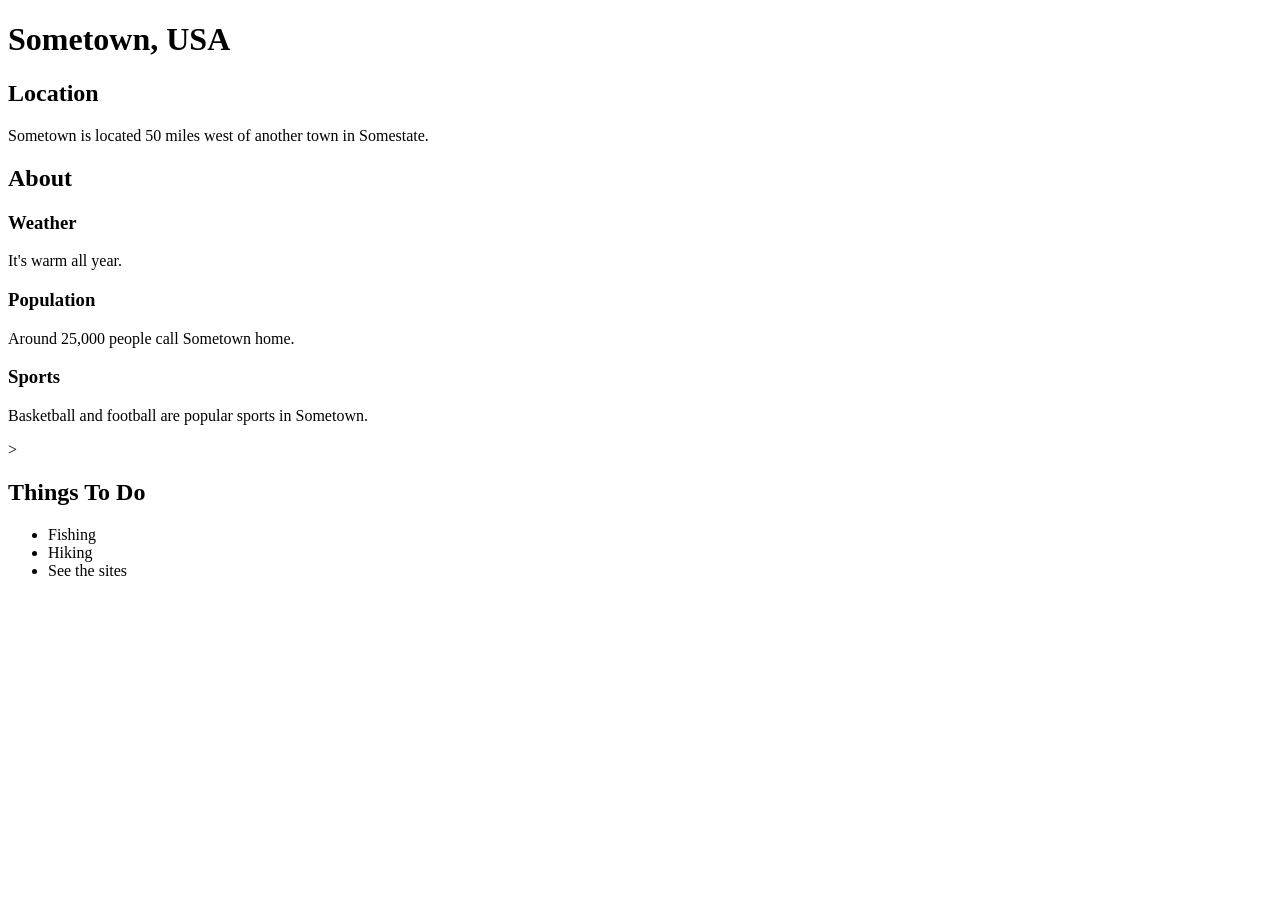
<file: 2/2.11/index.html>
<!DOCTYPE html>
<html lang="en">
    <head>
        <meta charset="UTF-8" />
        <title>Sometown, USA</title>
    </head>
    <body>
        <h1>Sometown, USA</h1>

        <section>
            <h2>Location</h2>
            <p>
                Sometown is located 50 miles west of another town in Somestate.
            </p>
        </section>

        <section>
            <h2>About</h2>
            <section>
                <h3>Weather</h3>
                <p>It's warm all year.</p>
            </section>
            <section>
                <h3>Population</h3>
                <p>Around 25,000 people call Sometown home.</p>
            </section>
            <section>
                <h3>Sports</h3>
                <p>Basketball and football are popular sports in Sometown.</p>
            </section>
            >
        </section>
        <section>
            <h2>Things To Do</h2>
            <ul>
                <li>Fishing</li>
                <li>Hiking</li>
                <li>See the sites</li>
            </ul>
        </section>
    </body>
</html>
</file>
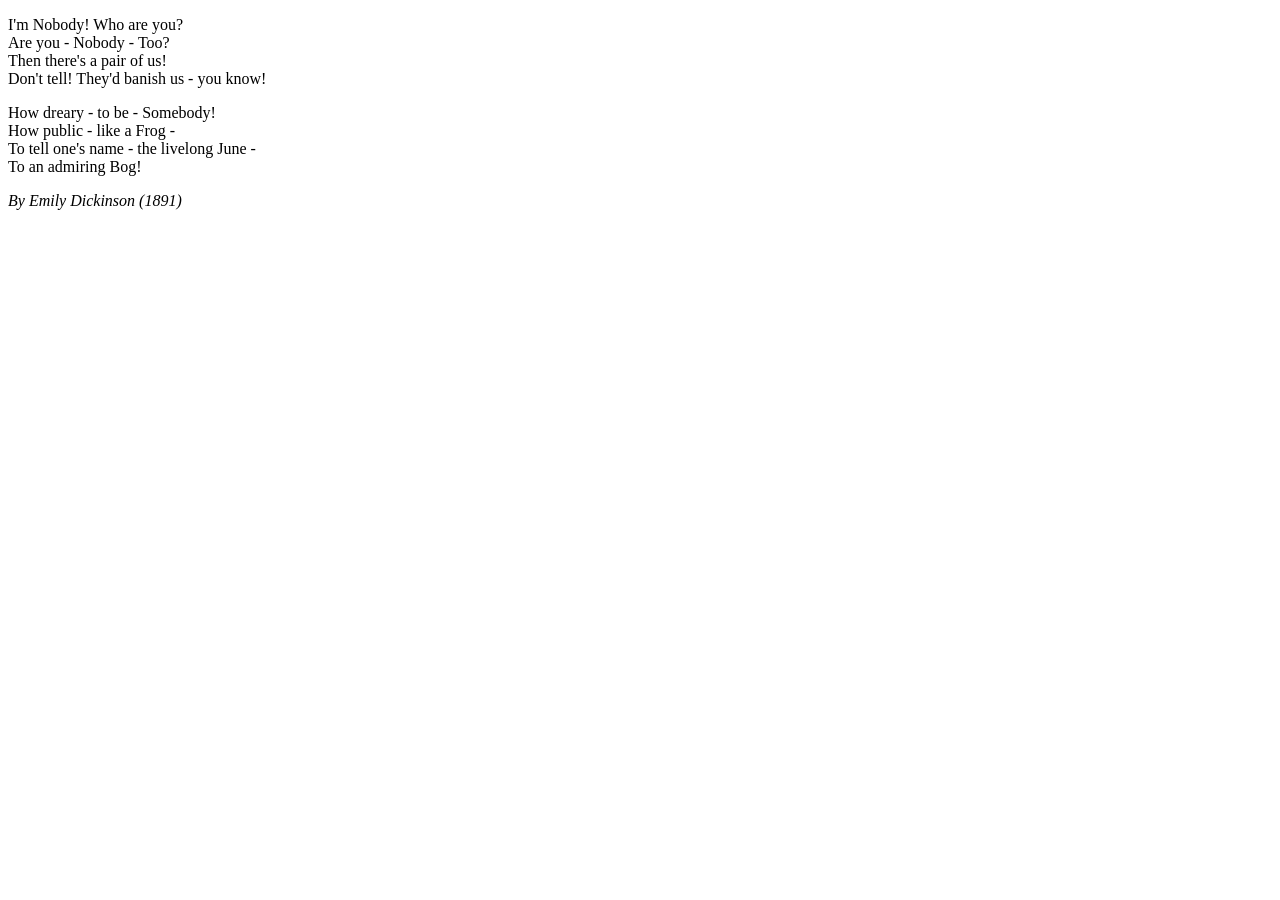
<file: 2/2.13/index.html>
<!DOCTYPE html>
<html lang="en">
    <head>
        <meta charset="UTF-8" />
        <title>Document</title>
    </head>
    <body>
        <p>
            I'm Nobody! Who are you? <br />
            Are you - Nobody - Too? <br />
            Then there's a pair of us! <br />
            Don't tell! They'd banish us - you know!
        </p>
        <p>
            How dreary - to be - Somebody!<br />
            How public - like a Frog -<br />
            To tell one's name - the livelong June -<br />
            To an admiring Bog!
        </p>
        <p>
            <cite>By Emily Dickinson (1891)</cite>
        </p>
    </body>
</html>
</file>
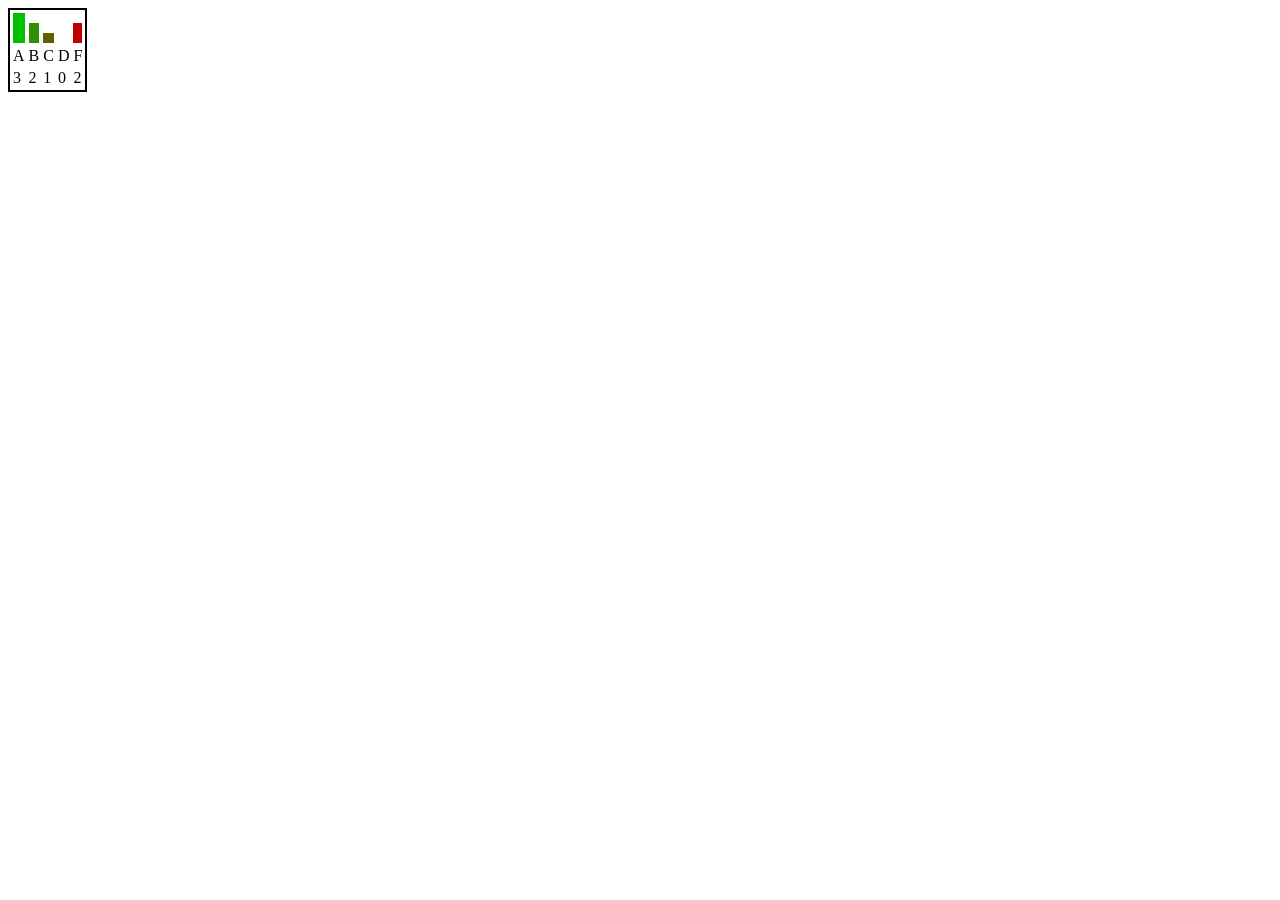
<file: 7/7.14/index.html>
<!DOCTYPE html>
<html>
    <head>
        <style>
            .bar0 { vertical-align: bottom; background-color: #00C000; }
            .bar1 { vertical‐align: bottom; background-color: #309000; }
            .bar2 { vertical‐align: bottom; background-color: #606000; }
            .bar3 { vertical‐align: bottom; background-color: #903000; }
            .bar4 { vertical‐align: bottom; background-color: #C00000; }
            td { vertical-align: bottom }
        </style>
		<script src="index.js"></script>
    </head>
    <body onload="bodyLoaded()">
        <table style="border: 2px solid black" id="distributionTable">
        </table>
    </body>
</html>
</file>
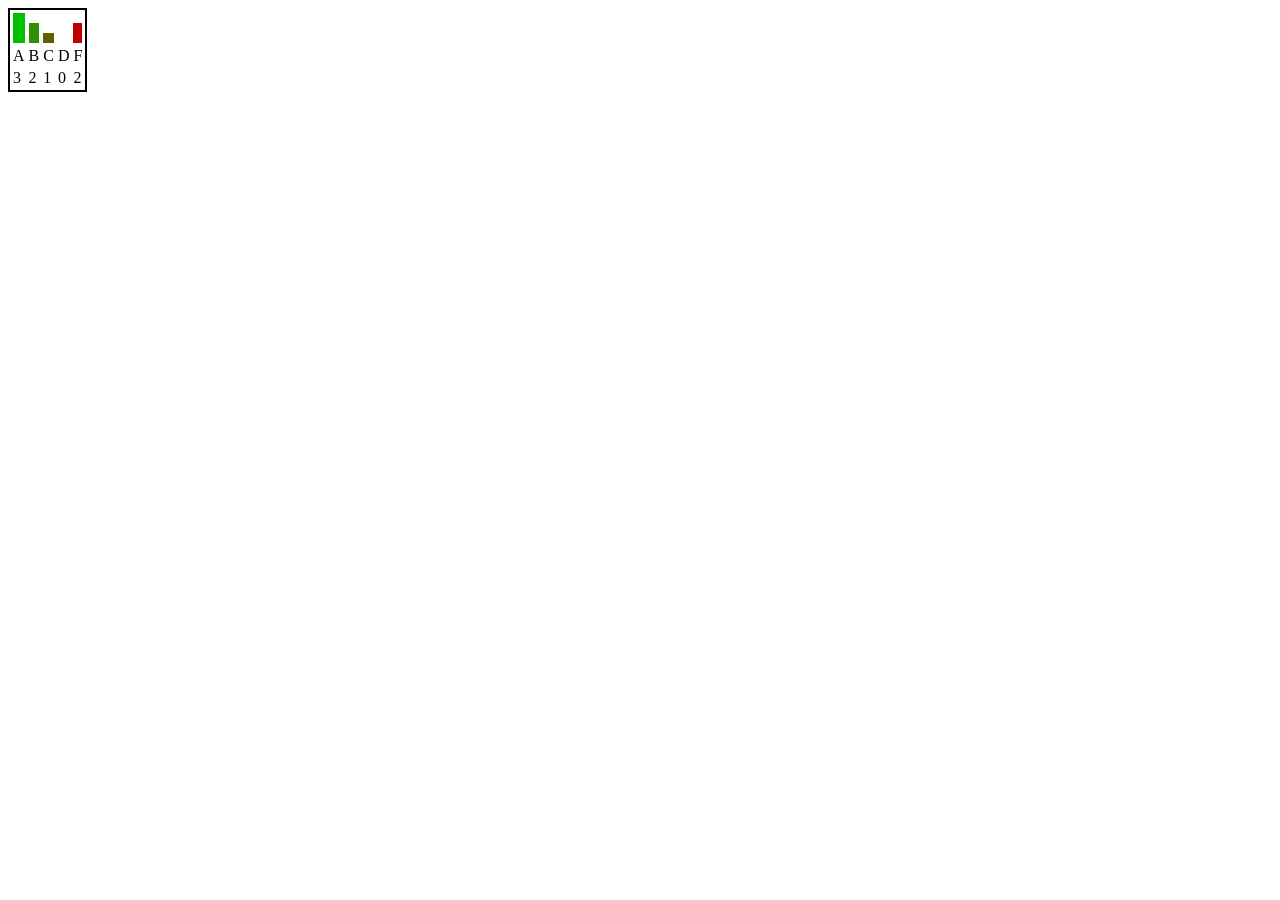
<file: 7/7.15/index.html>
<!DOCTYPE html>
<html lang="en">
   <head>
      <title>Grade Distribution</title>
      <style>
         .bar0 {
            background-color: #00C000;
         }
   
         .bar1 {
            background-color: #309000;
         }
   
         .bar2 {
            background-color: #606000;
         }
   
         .bar3 {
            background-color: #903000;
         }
   
         .bar4 {
            background-color: #C00000;
         }
   
         td {
            vertical-align: bottom;
         }
   
         #distributionTable {
            border: 2px solid black;
         }
      </style>
      <script src="index.js" defer></script>
   </head>
   <body>
      <table id="distributionTable">
         <tr id="firstRow">
         </tr>
         <tr>
            <td>A</td>
            <td>B</td>
            <td>C</td>
            <td>D</td>
            <td>F</td>
         </tr>
         <tr id="thirdRow">
         </tr>
      </table>
   </body>
</html>
</file>
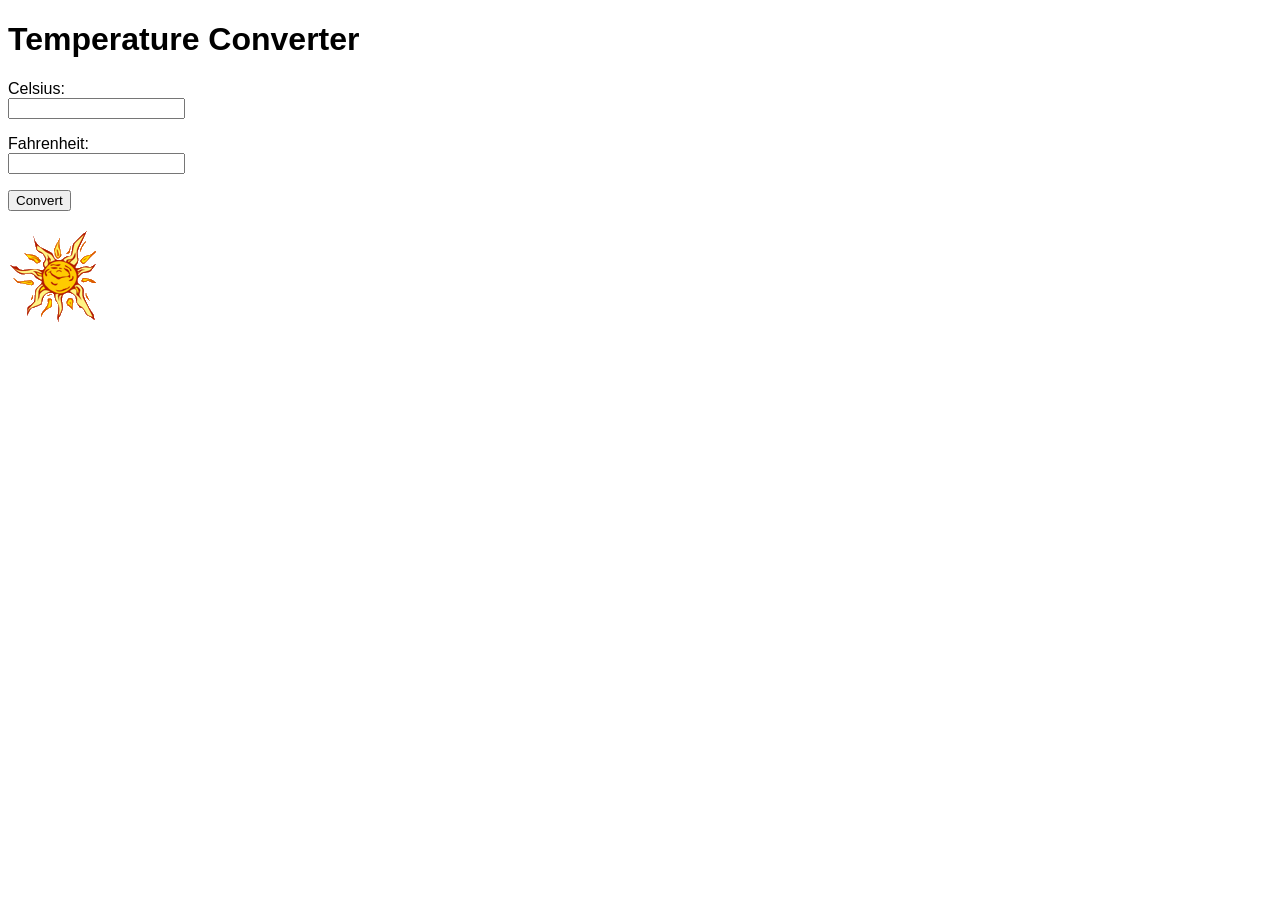
<file: 7/7.16/index.html>
<!DOCTYPE html>
<html lang="en">
   <head>
      <title>Temperature Converter</title>
      <script src="convert.js"></script>
      <style>
         body {
            font-family: Arial, Helvetica, sans-serif;
         }
         
         label {
            display: block;
         }
   
         #errorMessage {
            color: red;
         }
      </style>
   </head>
   <body>
      <h1>Temperature Converter</h1>
      <p>
         <label for="cInput">Celsius:</label>
         <input id="cInput" type="text">
      </p>
      <p>
         <label for="fInput">Fahrenheit:</label>
         <input id="fInput" type="text">
      </p>
      <input id="convertButton" type="button" value="Convert">
      <p id="errorMessage">
      </p>
      <p>
         <img id="weatherImage" src="warm.png" alt="Warm">
      </p>
   </body>

</html>
</file>
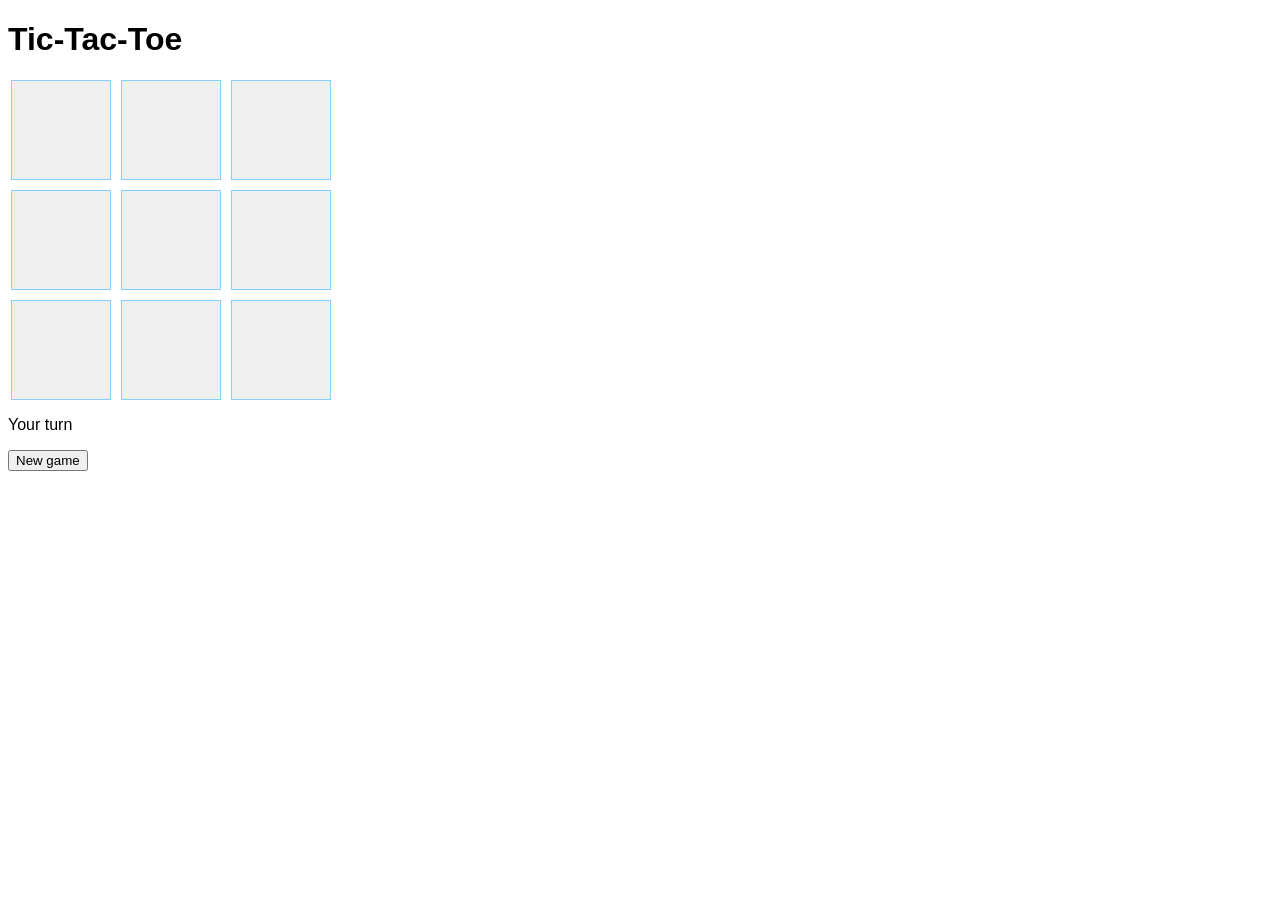
<file: 7/7.17/index.html>
<!DOCTYPE html>
<html lang="en">
   <head>
      <title>Tic-Tac-Toe</title>
      <link rel="stylesheet" href="tictactoe.css">
      <script src="tictactoe.js"></script>
   </head>
   <body>
      <h1>Tic-Tac-Toe</h1>

      <!-- 3x3 grid for the game board -->
      <div id="gameBoard">
         <button></button>
         <button></button>
         <button></button>
         <button></button>
         <button></button>
         <button></button>
         <button></button>
         <button></button>
         <button></button>
      </div>

      <p id="turnInfo">TURN INFO</p>
      <button id="newGameButton">New game</button>
   </body>
</html>
</file>
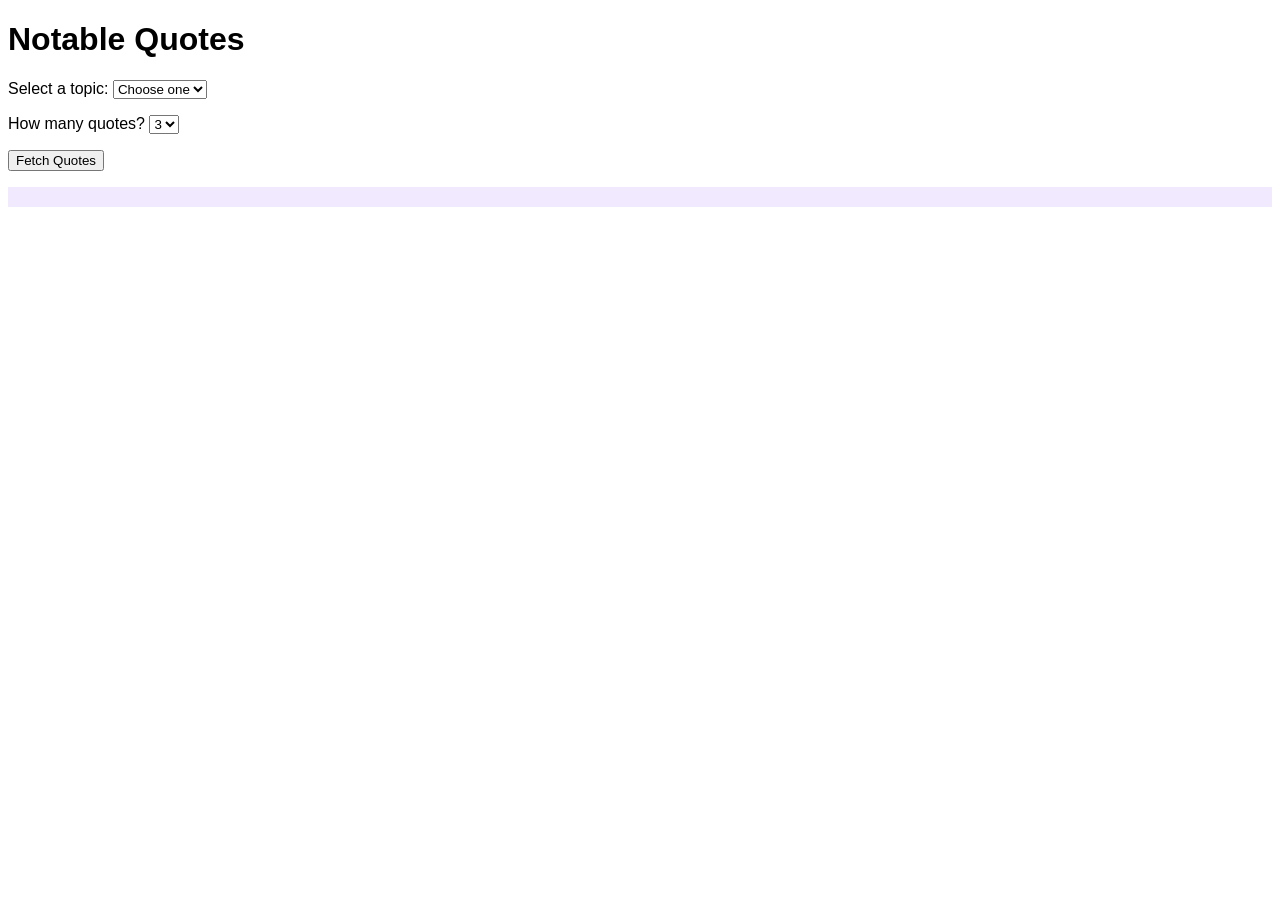
<file: 7/7.19/index.html>
<!DOCTYPE html>
<html lang="en">
   <head>
   	<title>Notable Quotes</title>
   	<script src="quote.js"></script>
   	<style>
   		body {
   			font-family: Arial, Helvetica, sans-serif;
   		}
   		#quotes {
   			background-color: #F1EAFF;
   			padding-top: 10px;
   			padding-bottom: 10px;
   		}
   	</style>
   </head>
	<body>
		<h1>Notable Quotes</h1>

		<p>
			<label for="topicSelection">Select a topic:</label>
			<select id="topicSelection">
            <option>Choose one</option>
				<option>love</option>
				<option>motivational</option>
				<option>wisdom</option>
				<option>humor</option>
			</select>
		</p>
		<p>
			<label for="countSelection">How many quotes?</label>
			<select id="countSelection">
				<option>1</option>
				<option>2</option>
				<option selected>3</option>
				<option>4</option>
				<option>5</option>
			</select>
		</p>
		<p>
		   <button id="fetchQuotesBtn">Fetch Quotes</button>
		</p>
		<div id="quotes">
		</div>
	</body>
</html>
</file>
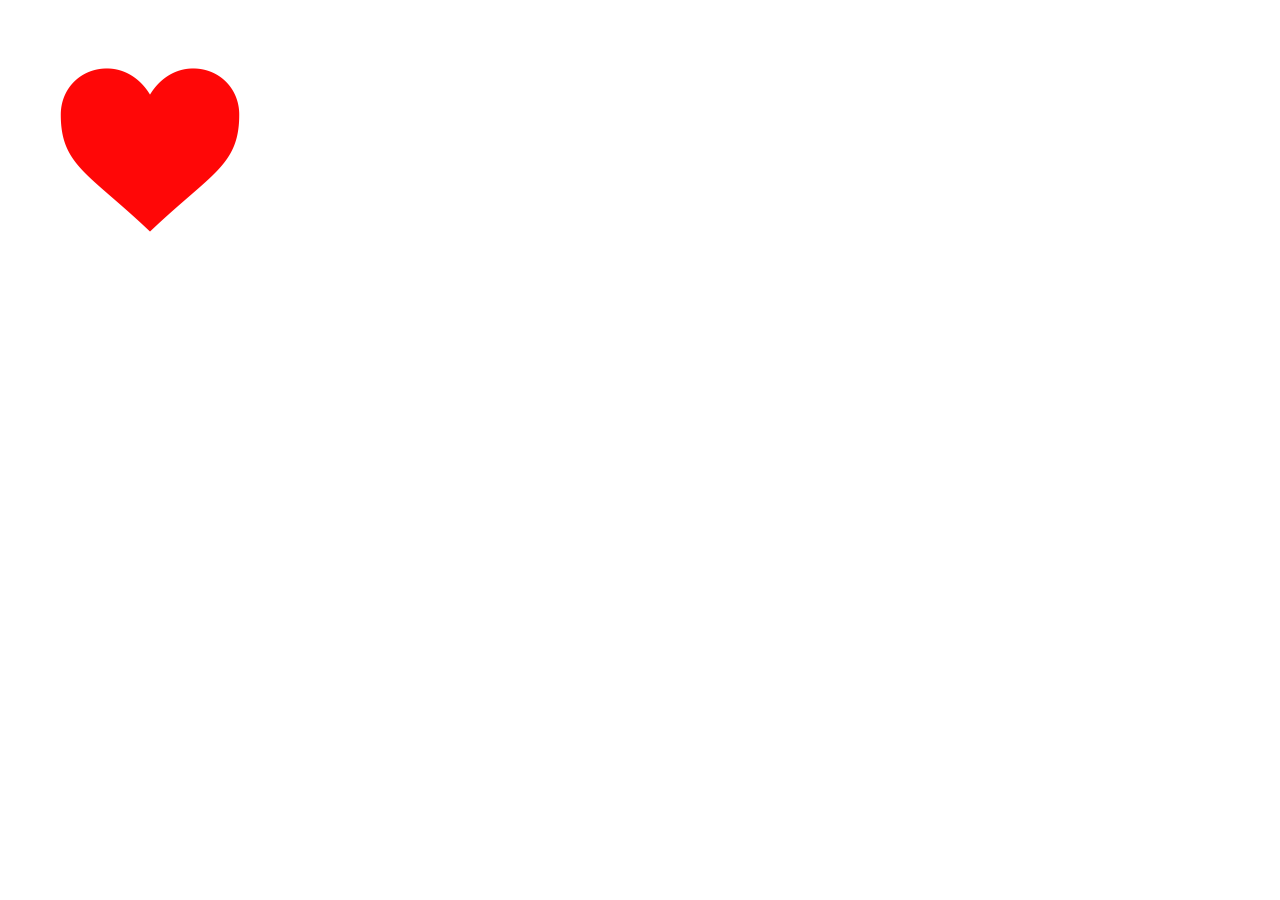
<file: 7/7.20/index.html>
<!DOCTYPE html>
<html lang="en">
   <head>
	   <title>Animate the Heart</title>
	   <script src="animate.js"></script>
	</head>
	<body>
		<img src="heart.png" alt="heart" style="position:absolute; left:50px; top:50px">
	</body>
</html>
</file>
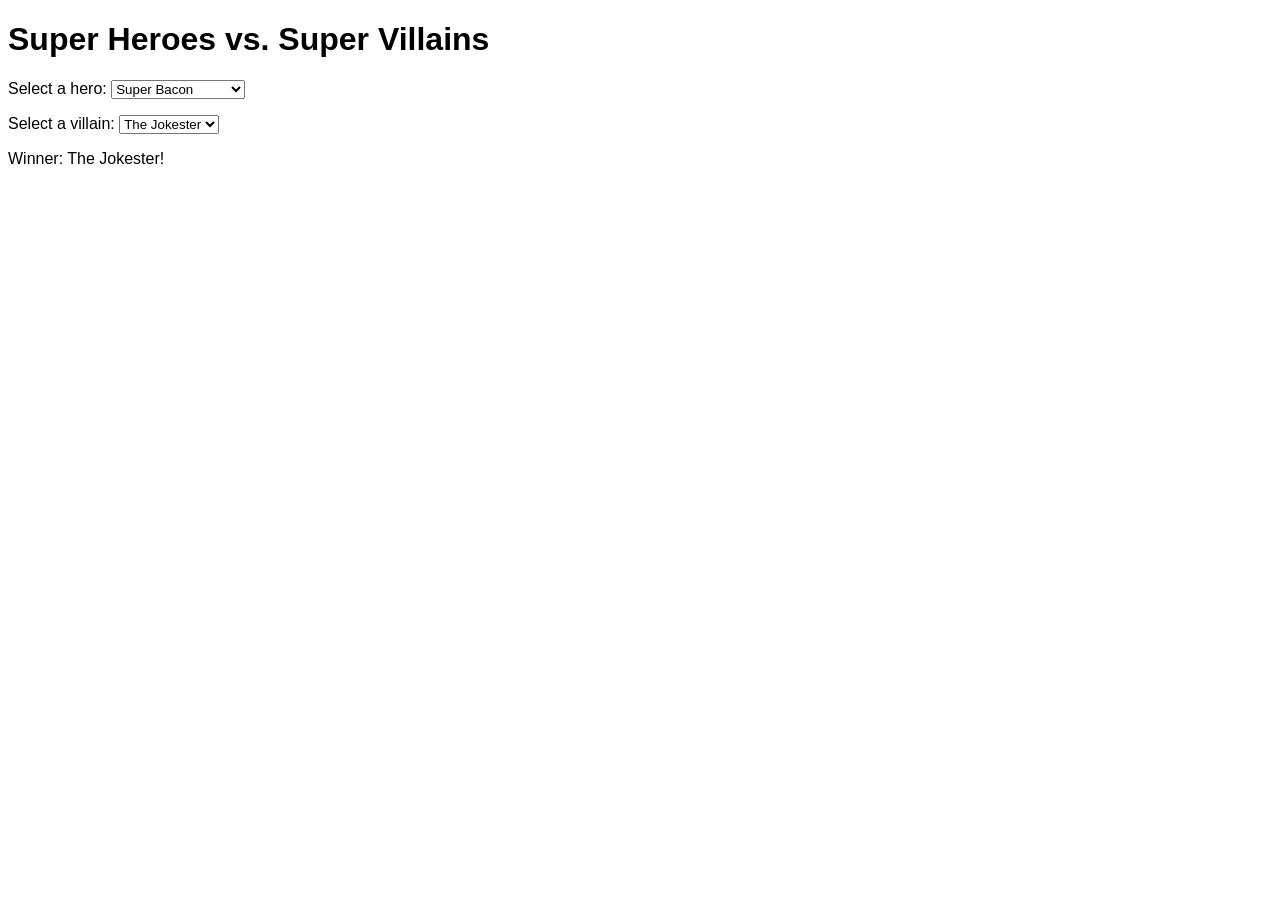
<file: 8/8.20/index.html>
<!DOCTYPE html>
<html lang="en">
   <head>
   	<title>Super Heroes vs. Super Villains</title>
   	<script src="hero.js" defer></script>
   	<style>
   		body {
   			font-family: Arial, Helvetica, sans-serif;
   		}
   	</style>
	</head>
	<body>
		<h1>Super Heroes vs. Super Villains</h1>

		<p>Select a hero:
			<select id="heroSelect">
				<option>Super Bacon</option>
				<option>Flat-Man</option>
				<option>Mighty Woman</option>
				<option>Captain Marvelous</option>
			</select>
		</p>

		<p>Select a villain:
			<select id="villainSelect">
				<option>The Jokester</option>
				<option>Magnet Man</option>
				<option>Lex Loner</option>
				<option>Thankos</option>
			</select>
		</p>

		<p id="winner"></p>
	</body>
</html>
</file>
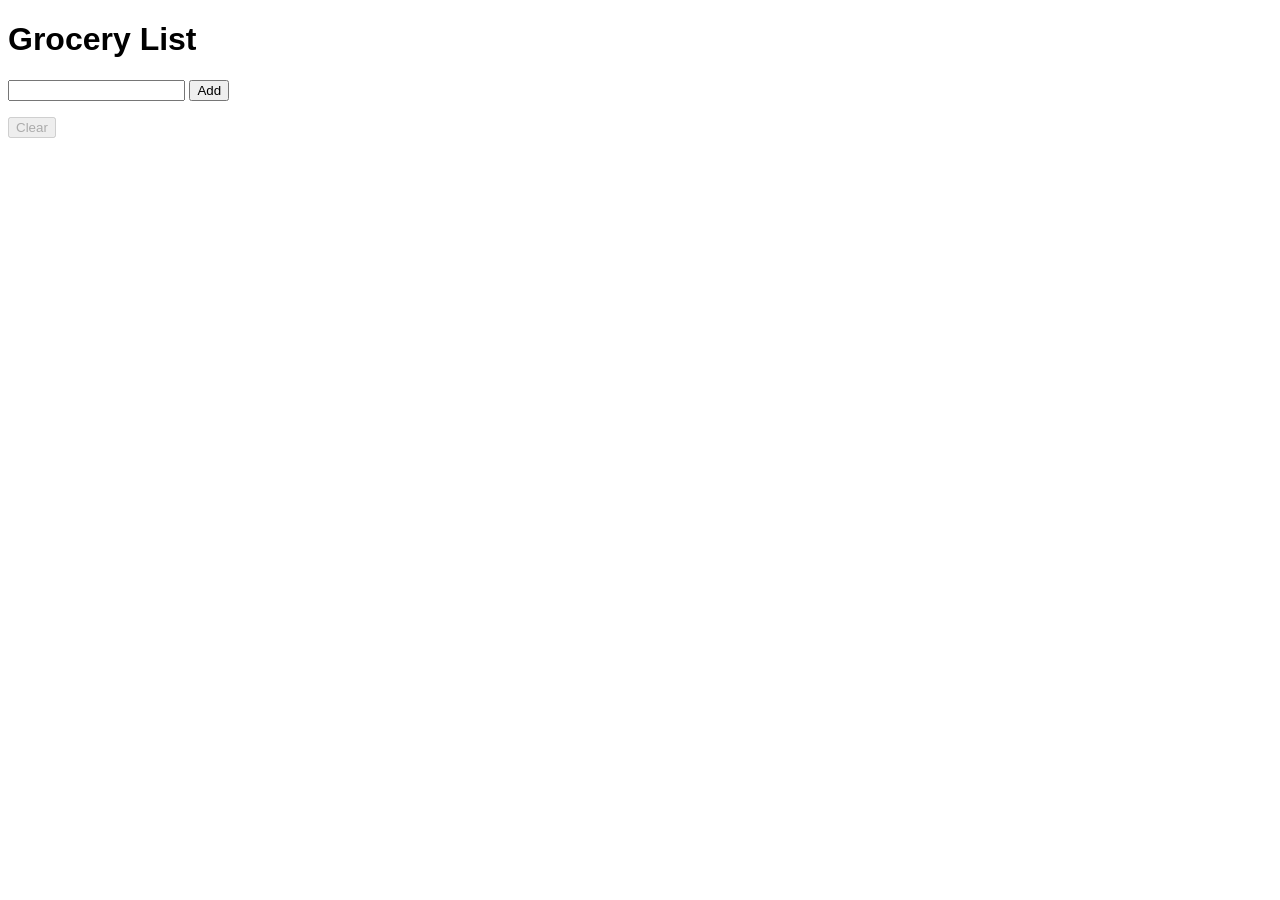
<file: 8/8.21/index.html>
<!DOCTYPE HTML>
<html lang="en">
   <head>
      <title>Grocery List</title>
      <style>
         body {
            font-family: Arial, Helvetica, sans-serif;
         }
      </style>
      <script src="groceries.js"></script>
   </head>
   <body>
      <h1>Grocery List</h1>
      <input type="text" id="item"> <input type="button" id="addBtn" value="Add">
      <ol></ol>
      <input type="button" id="clearBtn" value="Clear">
   </body>
</html>
</file>
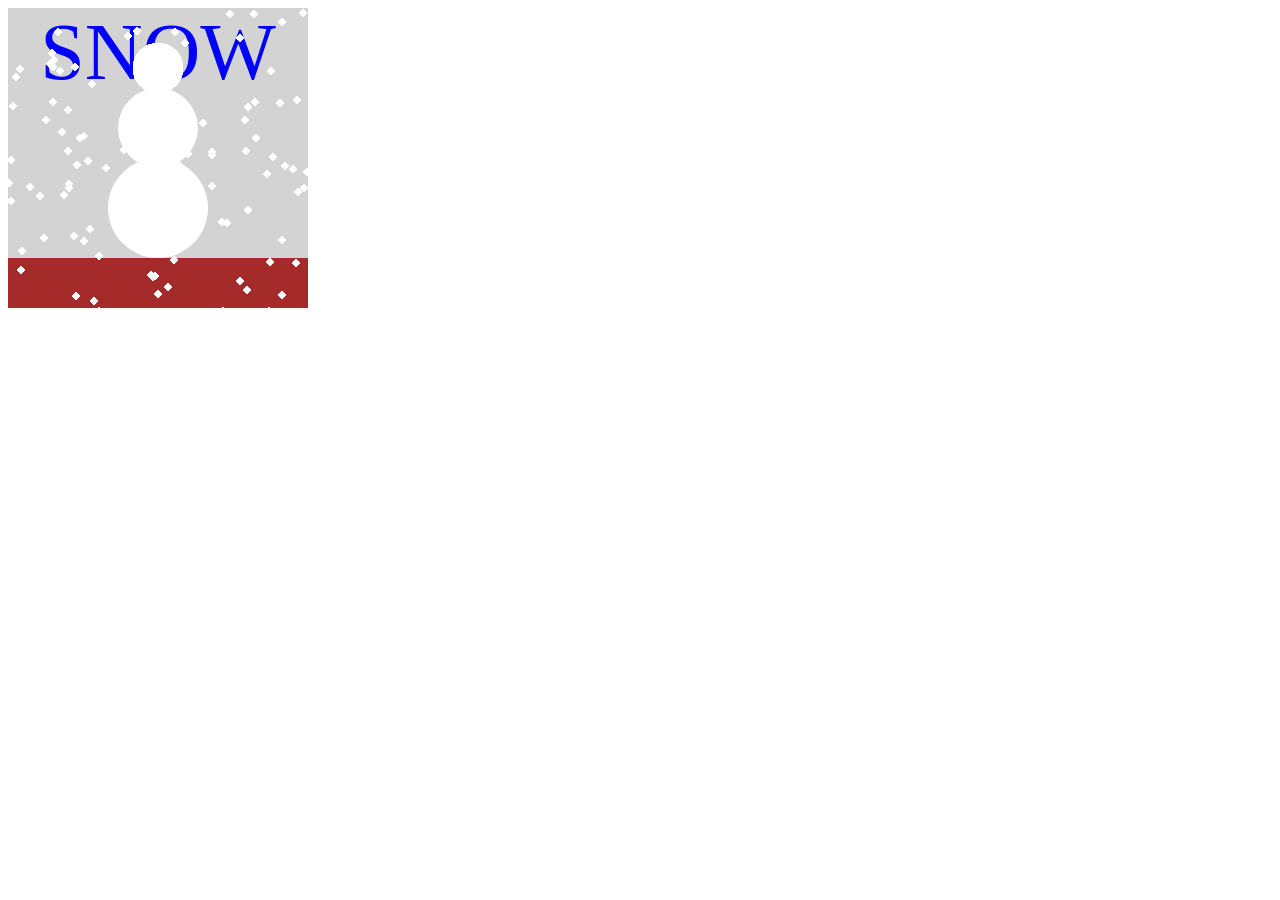
<file: 8/8.22/index.html>
<!DOCTYPE HTML>
<html lang="en">
   <head>
      <title>Snowman</title>
      <script src="snowman.js"></script>
   </head>
   <body>
      <canvas width="300" height="300"></canvas>
   </body>
</html>
</file>
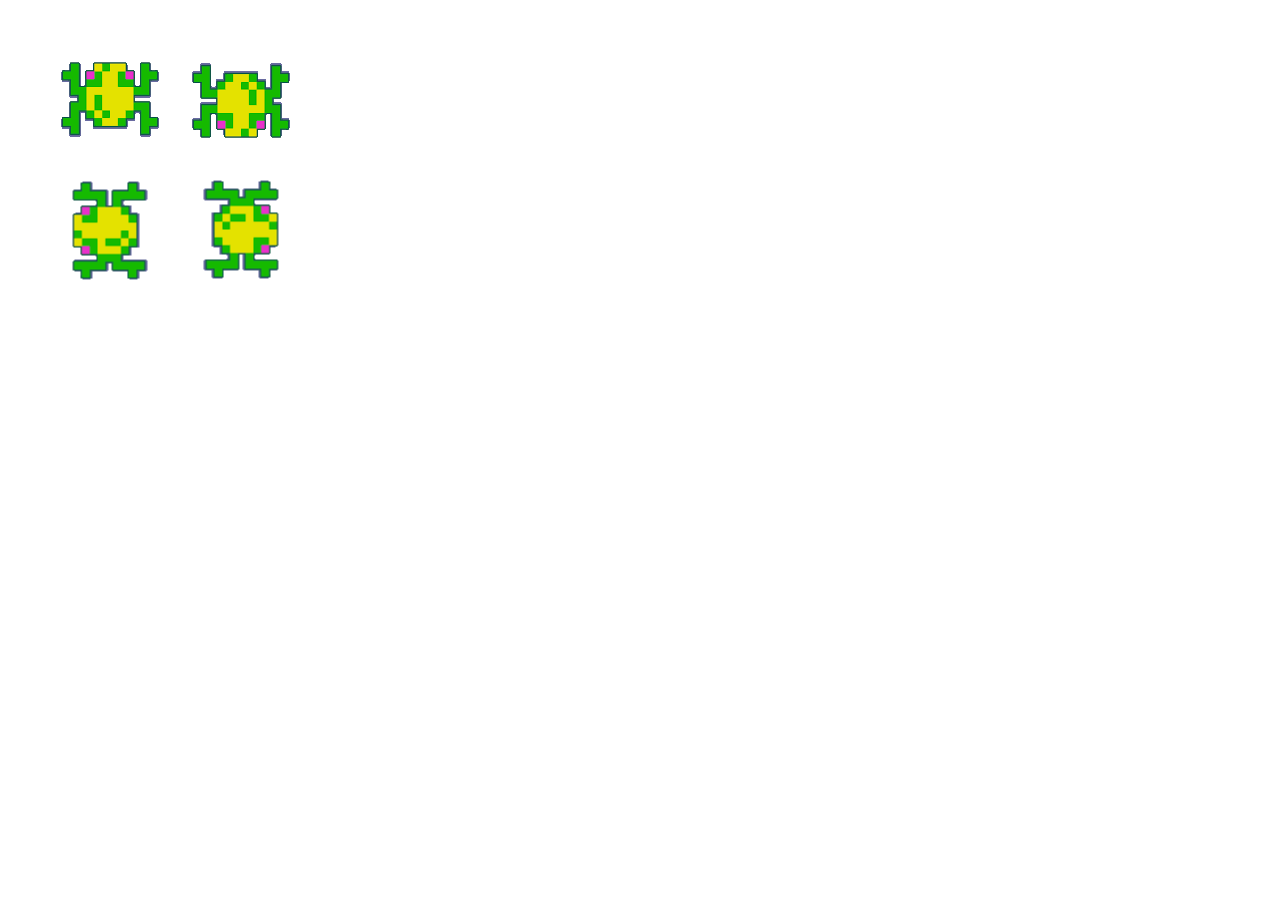
<file: 8/8.23/index.html>
<!DOCTYPE HTML>
<html lang="en">
   <head>
      <title>From Image Rotate and Translate</title>
      <script src="frog.js"></script>
   </head>
   <body>
      <canvas width="600" height="600"></canvas>
      <img style="display: none;" src="frog.png" alt="Frog">
   </body>
</html>
</file>
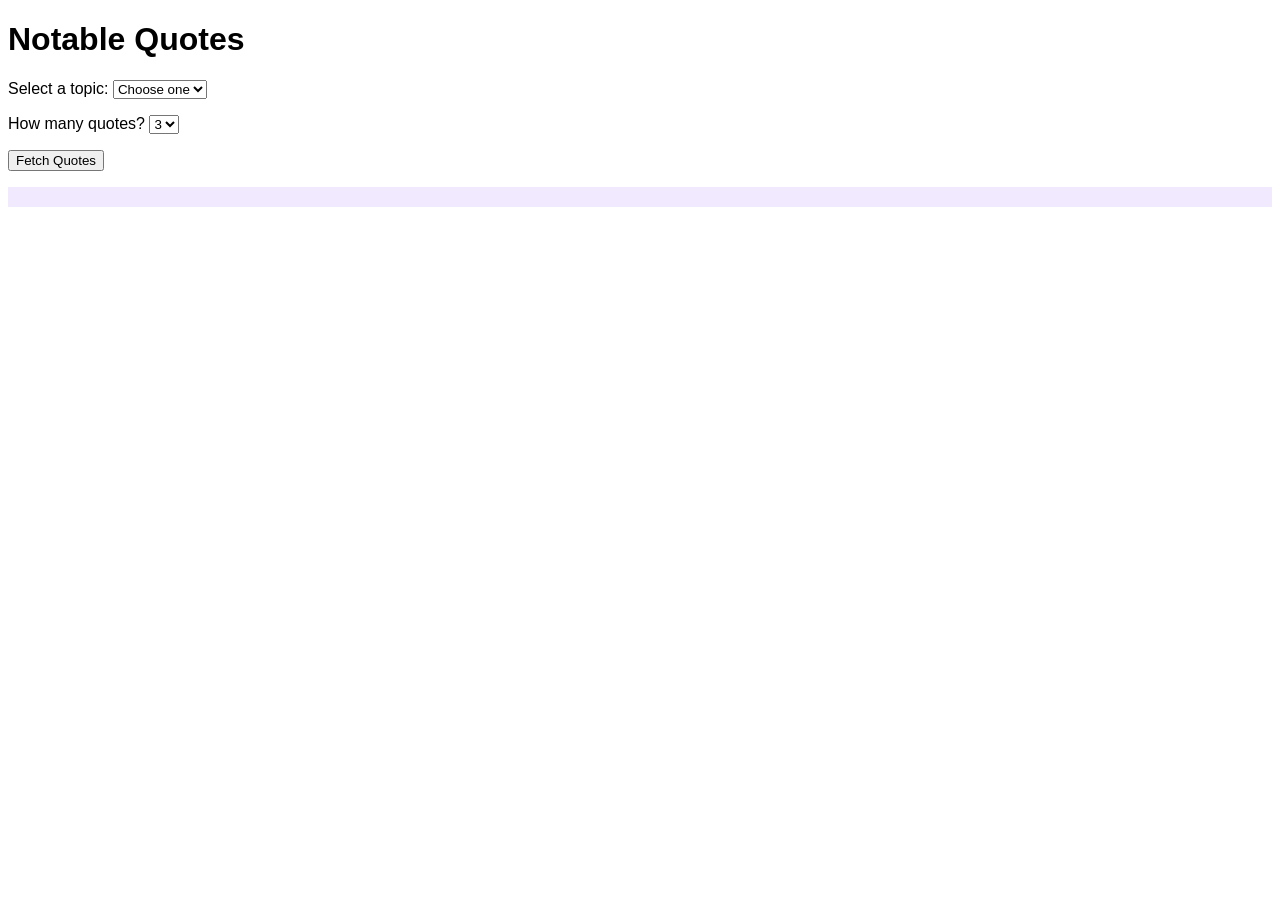
<file: 8/8.25/index.html>
<!DOCTYPE html>
<html lang="en">
   <head>
   	<title>Notable Quotes</title>
   	<script src="quote.js"></script>
   	<style>
   		body {
   			font-family: Arial, Helvetica, sans-serif;
   		}
   		#quotes {
   			background-color: #F1EAFF;
   			padding-top: 10px;
   			padding-bottom: 10px;
   		}
   	</style>
	</head>
	<body>
		<h1>Notable Quotes</h1>

		<p>
			<label for="topicSelection">Select a topic:</label>
			<select id="topicSelection">
            <option>Choose one</option>
				<option>love</option>
				<option>motivational</option>
				<option>wisdom</option>
				<option>humor</option>
			</select>
		</p>
		<p>
			<label for="countSelection">How many quotes?</label>
			<select id="countSelection">
				<option>1</option>
				<option>2</option>
				<option selected>3</option>
				<option>4</option>
				<option>5</option>
			</select>
		</p>
		<p>
		   <button id="fetchQuotesBtn">Fetch Quotes</button>
		</p>
		<div id="quotes">
		</div>
	</body>
</html>
</file>
<file: 7/7.17/tictactoe.css>
body {
   font-family: Roboto, Helvetica, sans-serif;
}

.x {
   color: red;
}

.o {
   color: blue;
}

#gameBoard {
   font: 85px arial, sans-serif;
   margin: 3px;

   display: grid;
   grid-template-columns: 100px 100px 100px;
   grid-template-rows: 100px 100px 100px;
   grid-gap: 10px;
}

#gameBoard > button {
   border: 1px solid LightSkyBlue;
   text-align: center;
   font-size: 100%;
   font-family: inherit;
}
</file>
